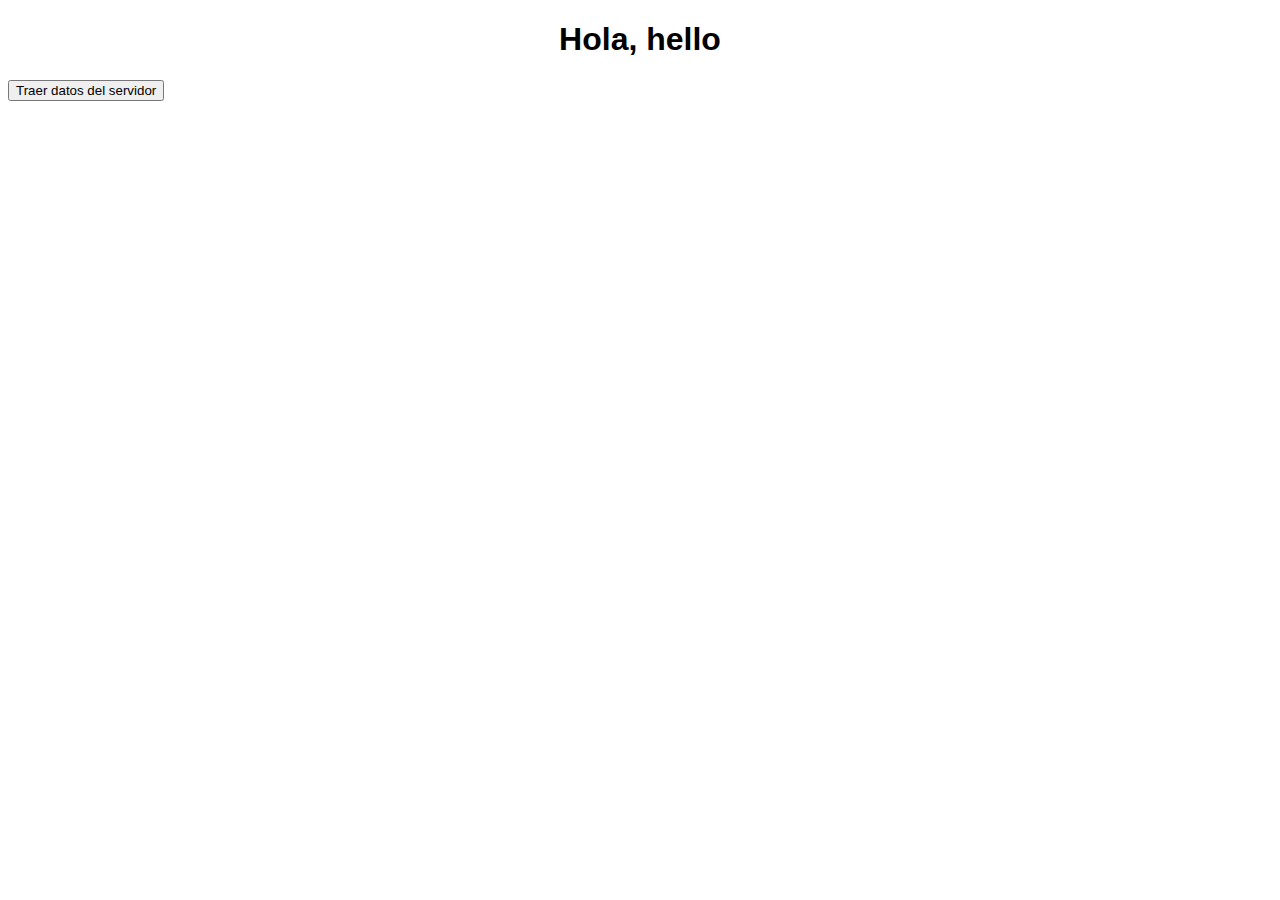
<file: index.html>
<!DOCTYPE html>
<html lang="en">
<head>
    <meta charset="UTF-8">
    <meta name="viewport" content="width=device-width, initial-scale=1.0">
    <link rel="stylesheet" href="https://stackpath.bootstrapcdn.com/bootstrap/4.5.0/css/bootstrap.min.css" integrity="sha384-9aIt2nRpC12Uk9gS9baDl411NQApFmC26EwAOH8WgZl5MYYxFfc+NcPb1dKGj7Sk" crossorigin="anonymous">
    <link rel="stylesheet" href="estilos.css">
    <title>Document</title>
</head>
<body>
    <head>
        <h1 class="titulo1">Hola, hello</h1>

    </head>
    <body>
        <div class="container">
            <div class="row">
                <div class="col-md-5">
                    <button type="button" class="btn btn-success" id="boton">Traer datos del servidor</button>
                </div>

            </div>

        </div>

    </body>

    <footer>

    </footer>
    <script src="https://code.jquery.com/jquery-3.5.1.slim.min.js" integrity="sha384-DfXdz2htPH0lsSSs5nCTpuj/zy4C+OGpamoFVy38MVBnE+IbbVYUew+OrCXaRkfj" crossorigin="anonymous"></script>
    <script src="https://cdn.jsdelivr.net/npm/popper.js@1.16.0/dist/umd/popper.min.js" integrity="sha384-Q6E9RHvbIyZFJoft+2mJbHaEWldlvI9IOYy5n3zV9zzTtmI3UksdQRVvoxMfooAo" crossorigin="anonymous"></script>
    <script src="https://stackpath.bootstrapcdn.com/bootstrap/4.5.0/js/bootstrap.min.js" integrity="sha384-OgVRvuATP1z7JjHLkuOU7Xw704+h835Lr+6QL9UvYjZE3Ipu6Tp75j7Bh/kR0JKI" crossorigin="anonymous"></script>
    <script src= "controlador.js"></script> 
</body>
</html>
</file>
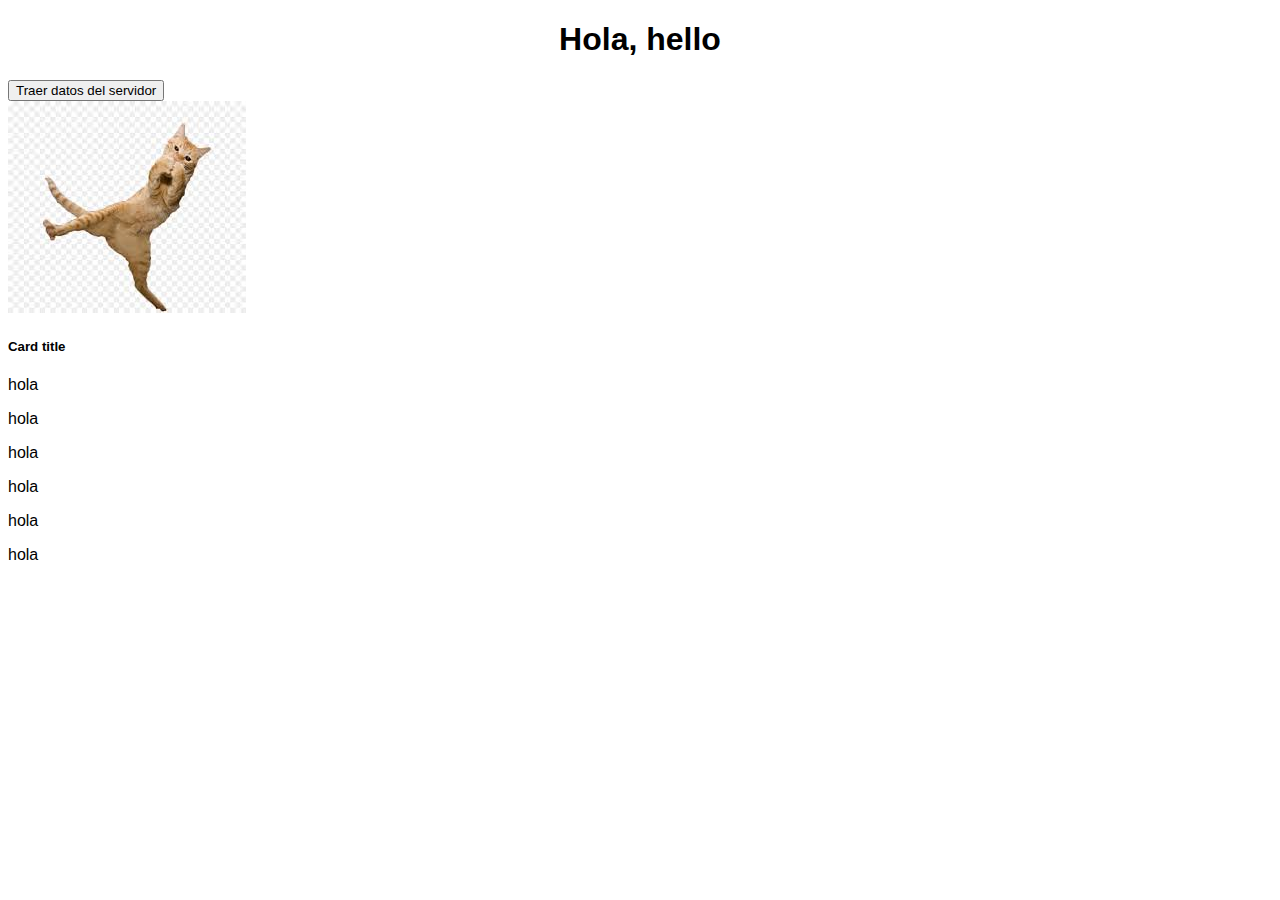
<file: ajaxG1_-master/index.html>
<!DOCTYPE html>
<html lang="en">
<head>
    <meta charset="UTF-8">
    <meta name="viewport" content="width=device-width, initial-scale=1.0">
    <link rel="stylesheet" href="https://stackpath.bootstrapcdn.com/bootstrap/4.5.0/css/bootstrap.min.css" integrity="sha384-9aIt2nRpC12Uk9gS9baDl411NQApFmC26EwAOH8WgZl5MYYxFfc+NcPb1dKGj7Sk" crossorigin="anonymous">
    <link rel="stylesheet" href="estilos.css">
    <title>Document</title>
</head>
<body>
    <head>
        <h1 class="titulo1">Hola, hello</h1>

    </head>
    <body>
        <div class="container">
            <div class="row">
                <div class="col-md-8">
                    <button type="button" class="btn btn-success" id="boton">Traer datos del servidor</button>
                    <div class="col md-6">
                        <div class="card mb-3" style="max-width: 540px;">
                            <div class="row no-gutters">
                              <div class="col-md-4">
                                <img src="png/descarga.jpg" class="card-img" alt="imagen1">
                              </div>
                              <div class="col-md-8">
                                <div class="card-body">
                                  <h5 class="card-title">Card title</h5>
                                  <p class="card-text" id="parra1" >hola</p>
                                  <p class="card-text" id="parra2" >hola</p>
                                  <p class="card-text" id="parra3" >hola</p>
                                  <p class="card-text" id="parra4" >hola</p>
                                  <p class="card-text" id="parra5" >hola</p>
                                  <p class="card-text" id="parra6" >hola</p>
                                  <p class="card-text"><small class="text-muted"></small></p>
                                </div>
                              </div>
                            </div>
                          </div>
                    </div>
                </div>
            </div>
        </div>
    </body>

    <footer>

    </footer>
    <script src="https://code.jquery.com/jquery-3.5.1.slim.min.js" integrity="sha384-DfXdz2htPH0lsSSs5nCTpuj/zy4C+OGpamoFVy38MVBnE+IbbVYUew+OrCXaRkfj" crossorigin="anonymous"></script>
    <script src="https://cdn.jsdelivr.net/npm/popper.js@1.16.0/dist/umd/popper.min.js" integrity="sha384-Q6E9RHvbIyZFJoft+2mJbHaEWldlvI9IOYy5n3zV9zzTtmI3UksdQRVvoxMfooAo" crossorigin="anonymous"></script>
    <script src="https://stackpath.bootstrapcdn.com/bootstrap/4.5.0/js/bootstrap.min.js" integrity="sha384-OgVRvuATP1z7JjHLkuOU7Xw704+h835Lr+6QL9UvYjZE3Ipu6Tp75j7Bh/kR0JKI" crossorigin="anonymous"></script>
    <script src= "controlador.js"></script> 
</body>
</html>
</file>
<file: estilos.css>
body{
    font-family: sans-serif;
    color: black;
}

.titulo1{
    text-align: center;
}
</file>
<file: ajaxG1_-master/estilos.css>
body{
    font-family: sans-serif;
    color: black;
}

.titulo1{
    text-align: center;
}
</file>
